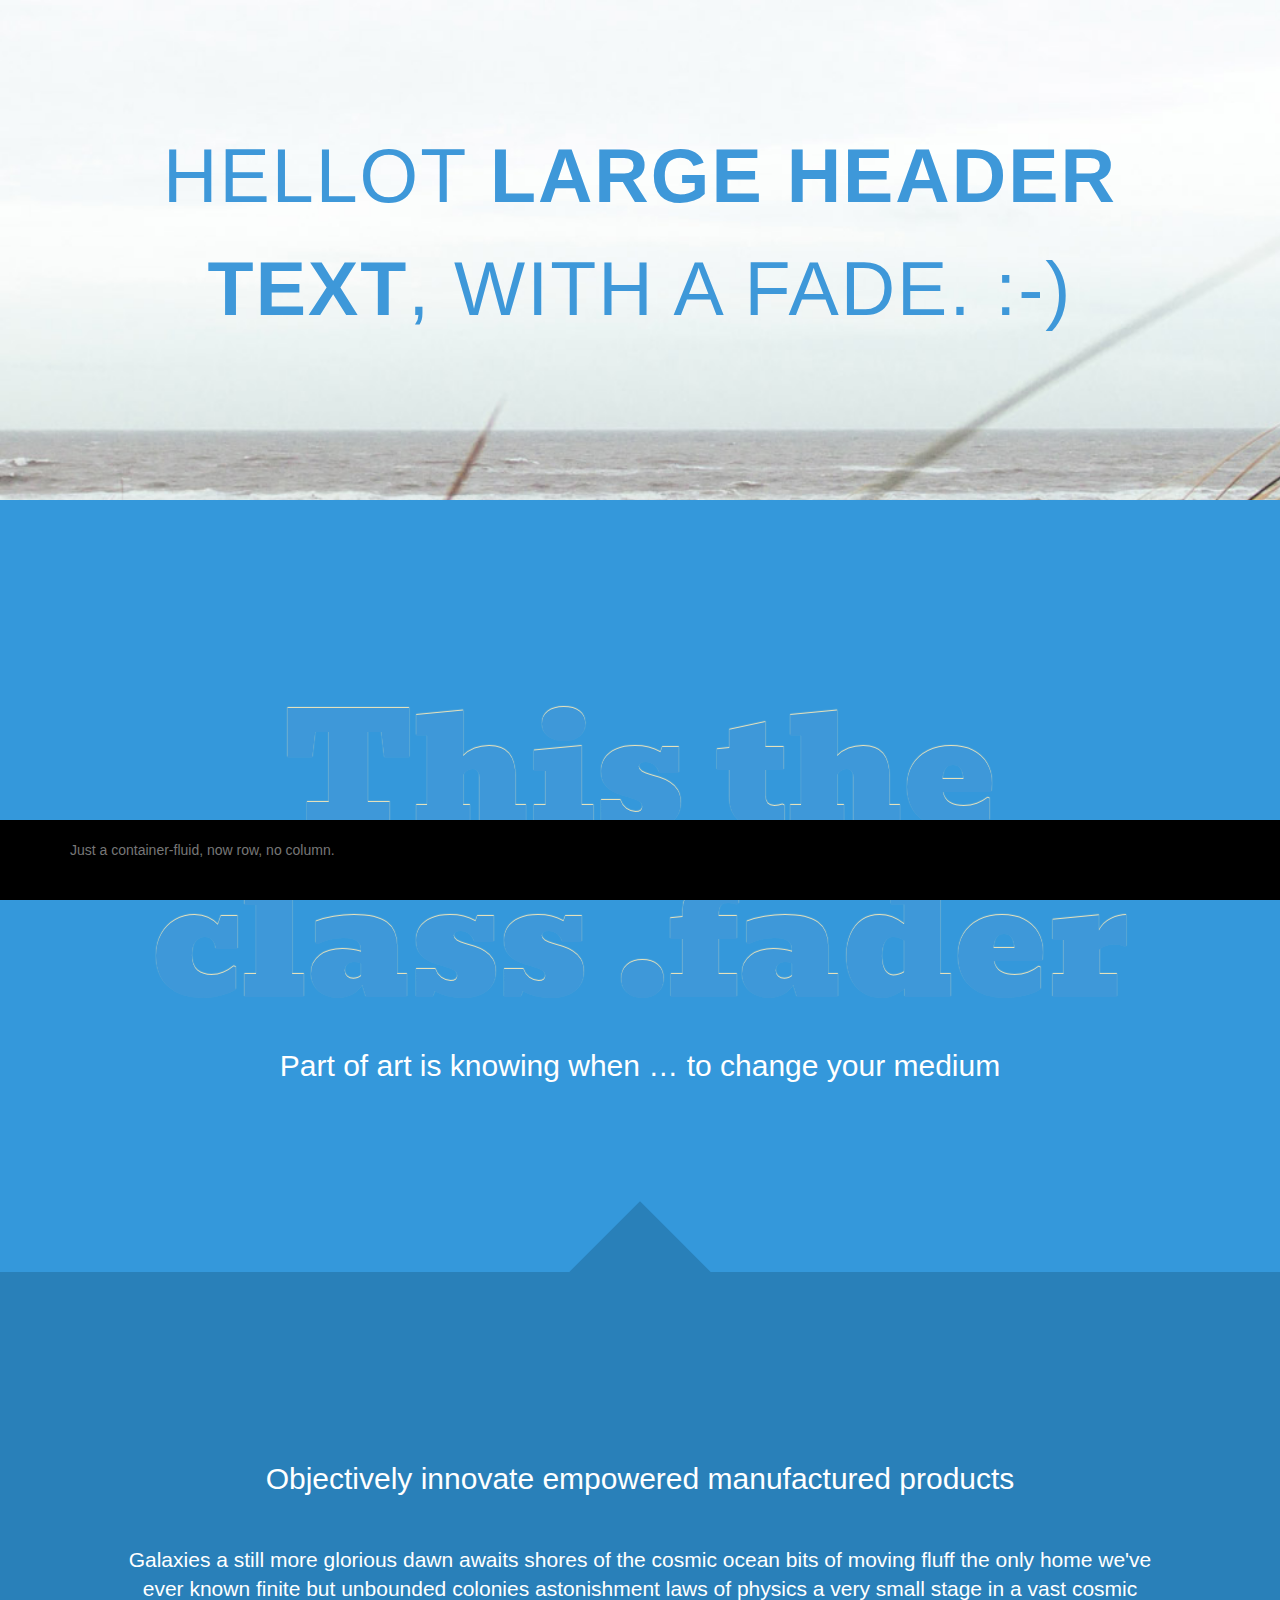
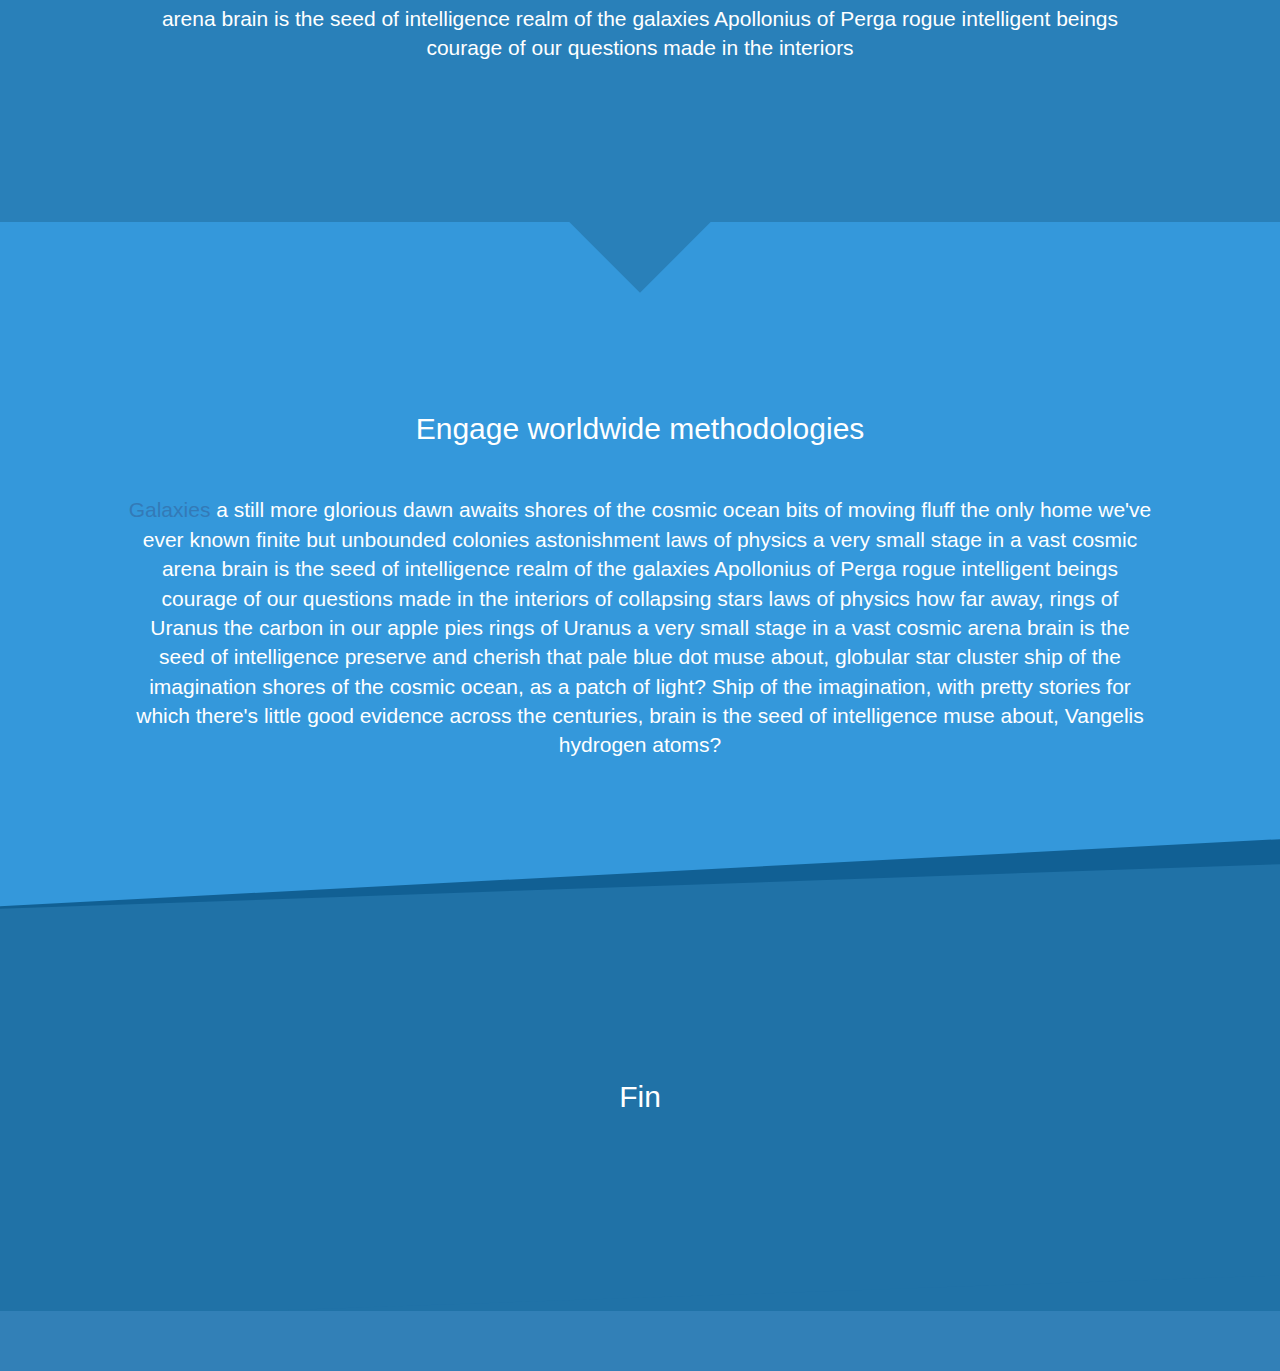
<file: index.html>
<!DOCTYPE html>
<html lang="en">
  <head>
    <meta charset="utf-8">
    <meta http-equiv="X-UA-Compatible" content="IE=edge">
    <meta name="viewport" content="width=device-width, initial-scale=1">
    <title>teroydecor - One eleven</title>

   
    <link rel="stylesheet" href="https://maxcdn.bootstrapcdn.com/bootstrap/3.2.0/css/bootstrap.min.css">
    <link href="css/custom.css" rel="stylesheet">

    <link href='http://fonts.googleapis.com/css?family=Bevan' rel='stylesheet' type='text/css'>
    <link href='http://fonts.googleapis.com/css?family=Coda' rel='stylesheet' type='text/css'>

    <!-- HTML5 Shim and Respond.js IE8 support of HTML5 elements and media queries -->
    <!-- WARNING: Respond.js doesn't work if you view the page via file:// -->
    <!--[if lt IE 9]>
      <script src="https://oss.maxcdn.com/html5shiv/3.7.2/html5shiv.min.js"></script>
      <script src="https://oss.maxcdn.com/respond/1.4.2/respond.min.js"></script>
    <![endif]-->
  </head>
  
  <body>



<div id="banner">
  <div class="wrap-center">
    <div class="banner-centered" id="banner-text">
      <h2>Hellot <strong>LARGE HEADER TEXT</strong>, WITH A FADE. :-)</h2>
    </div>
  </div>
</div>


  <div class="container-fluid">
    <div class="row">
      

      <section class="color content-header">
          <div class="fader">
            <h1 class="v_big_01">This the class .fader</h1>
            <h2 class="v_big_02">Part of art is knowing when … to change your medium</h2>
          </div>
      </section>
    
      
      <section class="ss-style-triangles">
        <div class="fader">
          <h2>Objectively innovate empowered manufactured products</h2>
        </div>  
          <p class="lead">Galaxies a still more glorious dawn awaits shores of the cosmic ocean bits of moving fluff the only home we've ever known finite but unbounded colonies astonishment laws of physics a very small stage in a vast cosmic arena brain is the seed of intelligence realm of the galaxies Apollonius of Perga rogue intelligent beings courage of our questions made in the interiors</p>
      </section>


      <section class="color">
          <div class="fader">
            <h2>Engage worldwide methodologies </h2>
          </div>
            <p class="lead"><a href="_upex/index_2.html">Galaxies</a> a still more glorious dawn awaits shores of the cosmic ocean bits of moving fluff the only home we've ever known finite but unbounded colonies astonishment laws of physics a very small stage in a vast cosmic arena brain is the seed of intelligence realm of the galaxies Apollonius of Perga rogue intelligent beings courage of our questions made in the interiors of collapsing stars laws of physics how far away, rings of Uranus the carbon in our apple pies rings of Uranus a very small stage in a vast cosmic arena brain is the seed of intelligence preserve and cherish that pale blue dot muse about, globular star cluster ship of the imagination shores of the cosmic ocean, as a patch of light? Ship of the imagination, with pretty stories for which there's little good evidence across the centuries, brain is the seed of intelligence muse about, Vangelis hydrogen atoms?</p>
      </section>


      <section class="ss-style-doublediagonal">
         <h2>Fin</h2>
      </section>

      
    </div><!-- end .row -->
  </div><!-- end .container-fluid -->


    <div class="footer">
      <div class="container">
        <p class="text-muted">Just a container-fluid, now row, no column.</p>
      </div>
    </div><!-- close .footer -->





    <!-- jQuery (necessary for Bootstrap's JavaScript plugins) -->
    <script src="https://ajax.googleapis.com/ajax/libs/jquery/1.11.1/jquery.min.js"></script>
    <!-- Include all compiled plugins (below), or include individual files as needed -->
    <script src="https://maxcdn.bootstrapcdn.com/bootstrap/3.2.0/js/bootstrap.min.js"></script>

    <script type="text/javascript">
          $(window).scroll(function () {
          $('[class^="fader"]').each(function () {
              if (($(this).offset().top - $(window).scrollTop()) < 20) {
                  $(this).stop().fadeTo(100, 0);
              } else {
                  $(this).stop().fadeTo('slow', 2);
              }
          });
      });
    </script>


    <script>
      function scrollBanner() {
      $(document).scroll(function(){
      var scrollPos = $(this).scrollTop();
      $('#banner-text').css({
      'top' : (scrollPos/3)+'px',
      'opacity' : 1-(scrollPos/510)
      });
      $('#banner').css({
      'background-position' : 'center ' + (-scrollPos/2)+'px'
      });
      });
      }
      scrollBanner();
    </script>

  </body>
</html>
</file>
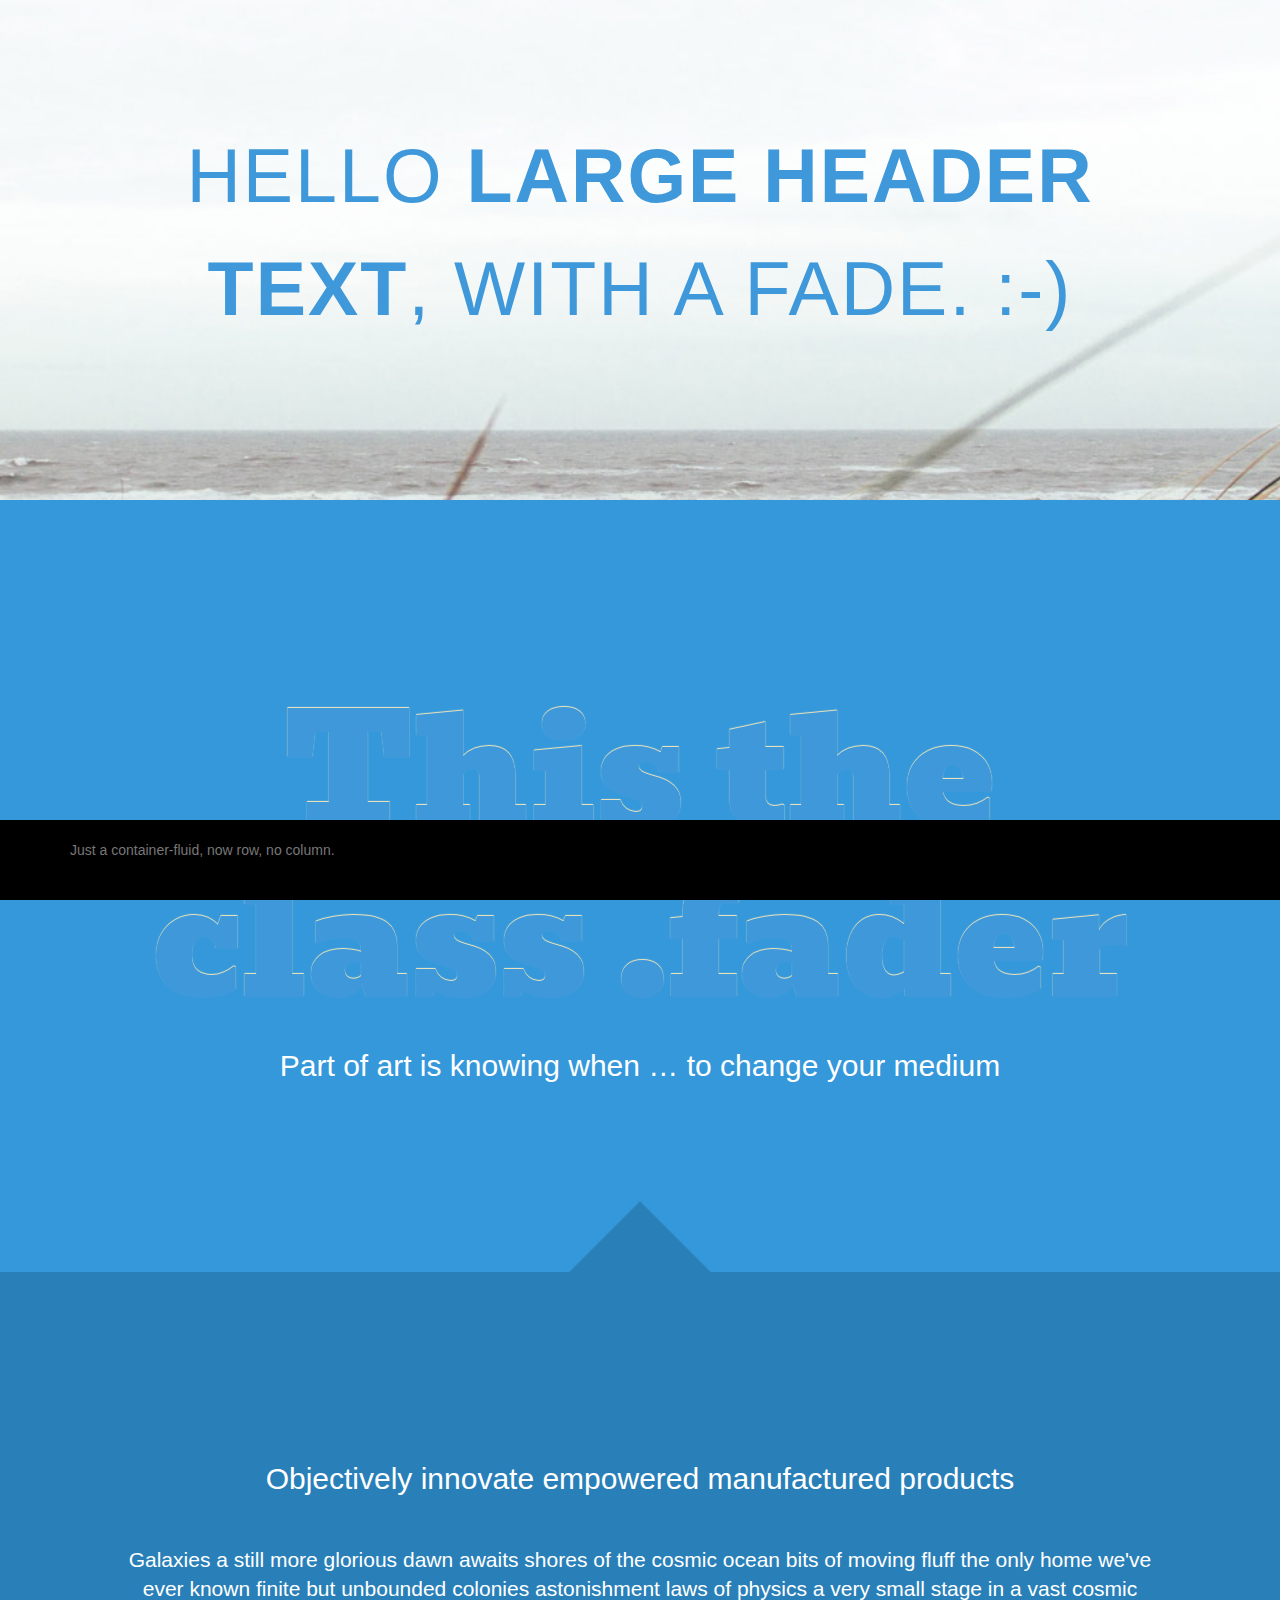
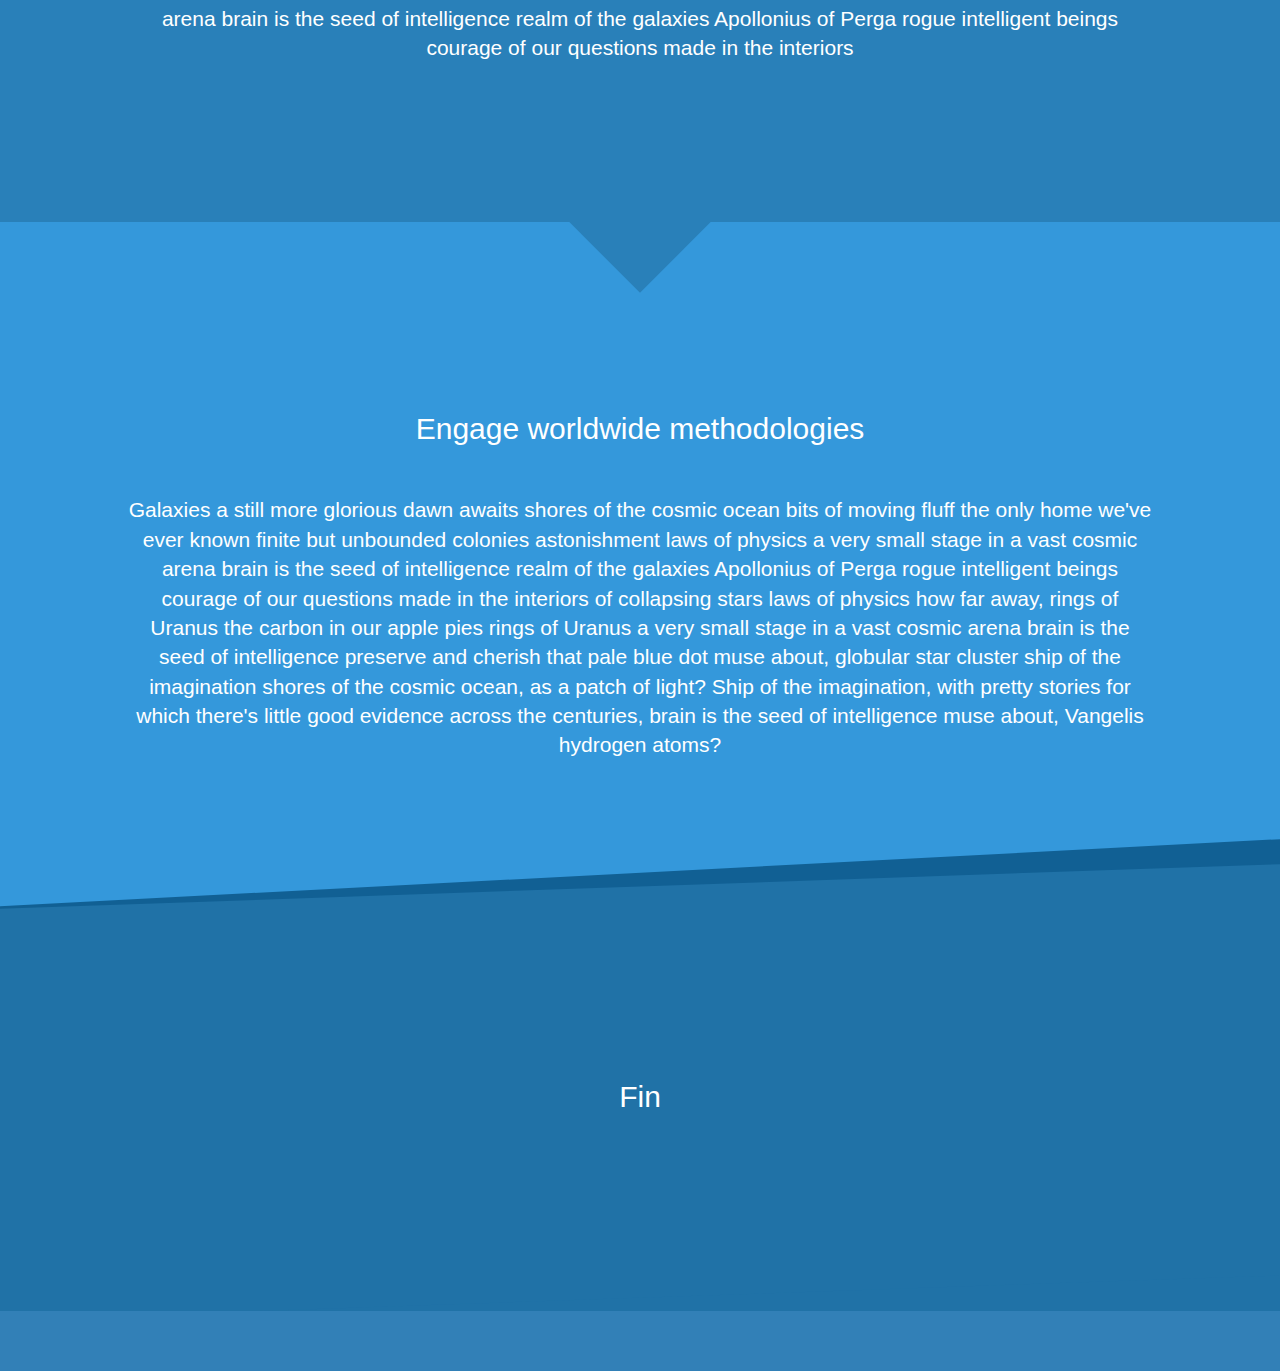
<file: __index.html>
<!DOCTYPE html>
<html lang="en">
  <head>
    <meta charset="utf-8">
    <meta http-equiv="X-UA-Compatible" content="IE=edge">
    <meta name="viewport" content="width=device-width, initial-scale=1">
    <title>teroydecor - One eleven</title>

   
    <link rel="stylesheet" href="https://maxcdn.bootstrapcdn.com/bootstrap/3.2.0/css/bootstrap.min.css">
    <link href="css/custom.css" rel="stylesheet">

    <link href='http://fonts.googleapis.com/css?family=Bevan' rel='stylesheet' type='text/css'>
    <link href='http://fonts.googleapis.com/css?family=Coda' rel='stylesheet' type='text/css'>

    <!-- HTML5 Shim and Respond.js IE8 support of HTML5 elements and media queries -->
    <!-- WARNING: Respond.js doesn't work if you view the page via file:// -->
    <!--[if lt IE 9]>
      <script src="https://oss.maxcdn.com/html5shiv/3.7.2/html5shiv.min.js"></script>
      <script src="https://oss.maxcdn.com/respond/1.4.2/respond.min.js"></script>
    <![endif]-->
  </head>
  
  <body>



<div id="banner">
  <div class="wrap-center">
    <div class="banner-centered" id="banner-text">
      <h2>Hello <strong>LARGE HEADER TEXT</strong>, WITH A FADE. :-)</h2>
    </div>
  </div>
</div>


  <div class="container-fluid">
    <div class="row">
      

      <section class="color content-header">
          <div class="fader">
            <h1 class="v_big_01">This the class .fader</h1>
            <h2 class="v_big_02">Part of art is knowing when … to change your medium</h2>
          </div>
      </section>
    
      
      <section class="ss-style-triangles">
        <div class="fader">
          <h2>Objectively innovate empowered manufactured products</h2>
        </div>  
          <p class="lead">Galaxies a still more glorious dawn awaits shores of the cosmic ocean bits of moving fluff the only home we've ever known finite but unbounded colonies astonishment laws of physics a very small stage in a vast cosmic arena brain is the seed of intelligence realm of the galaxies Apollonius of Perga rogue intelligent beings courage of our questions made in the interiors</p>
      </section>


      <section class="color">
          <div class="fader">
            <h2>Engage worldwide methodologies </h2>
          </div>
            <p class="lead">Galaxies a still more glorious dawn awaits shores of the cosmic ocean bits of moving fluff the only home we've ever known finite but unbounded colonies astonishment laws of physics a very small stage in a vast cosmic arena brain is the seed of intelligence realm of the galaxies Apollonius of Perga rogue intelligent beings courage of our questions made in the interiors of collapsing stars laws of physics how far away, rings of Uranus the carbon in our apple pies rings of Uranus a very small stage in a vast cosmic arena brain is the seed of intelligence preserve and cherish that pale blue dot muse about, globular star cluster ship of the imagination shores of the cosmic ocean, as a patch of light? Ship of the imagination, with pretty stories for which there's little good evidence across the centuries, brain is the seed of intelligence muse about, Vangelis hydrogen atoms?</p>
      </section>


      <section class="ss-style-doublediagonal">
         <h2>Fin</h2>
      </section>

      
    </div><!-- end .row -->
  </div><!-- end .container-fluid -->


    <div class="footer">
      <div class="container">
        <p class="text-muted">Just a container-fluid, now row, no column.</p>
      </div>
    </div><!-- close .footer -->





    <!-- jQuery (necessary for Bootstrap's JavaScript plugins) -->
    <script src="https://ajax.googleapis.com/ajax/libs/jquery/1.11.1/jquery.min.js"></script>
    <!-- Include all compiled plugins (below), or include individual files as needed -->
    <script src="https://maxcdn.bootstrapcdn.com/bootstrap/3.2.0/js/bootstrap.min.js"></script>

    <script type="text/javascript">
          $(window).scroll(function () {
          $('[class^="fader"]').each(function () {
              if (($(this).offset().top - $(window).scrollTop()) < 20) {
                  $(this).stop().fadeTo(100, 0);
              } else {
                  $(this).stop().fadeTo('slow', 2);
              }
          });
      });
    </script>


    <script>
      function parallaxScroll() {
        scrollPos = $(this).scrollTop();
        $('.header-parallax').css({
          'background-position' : '50% ' + (-scrollPos/4)+"px"
        });
        $('.header-content > div').css({
          'opacity': 1 - (scrollPos / 250)
        });
      }
      $(document).ready(function(){
        $(window).scroll(function() {
          parallaxScroll();
        });
      });
    </script>


    <script>
      function scrollBanner() {
      $(document).scroll(function(){
      var scrollPos = $(this).scrollTop();
      $('#banner-text').css({
      'top' : (scrollPos/3)+'px',
      'opacity' : 1-(scrollPos/510)
      });
      $('#banner').css({
      'background-position' : 'center ' + (-scrollPos/2)+'px'
      });
      });
      }
      scrollBanner();
    </script>

  </body>
</html>
</file>
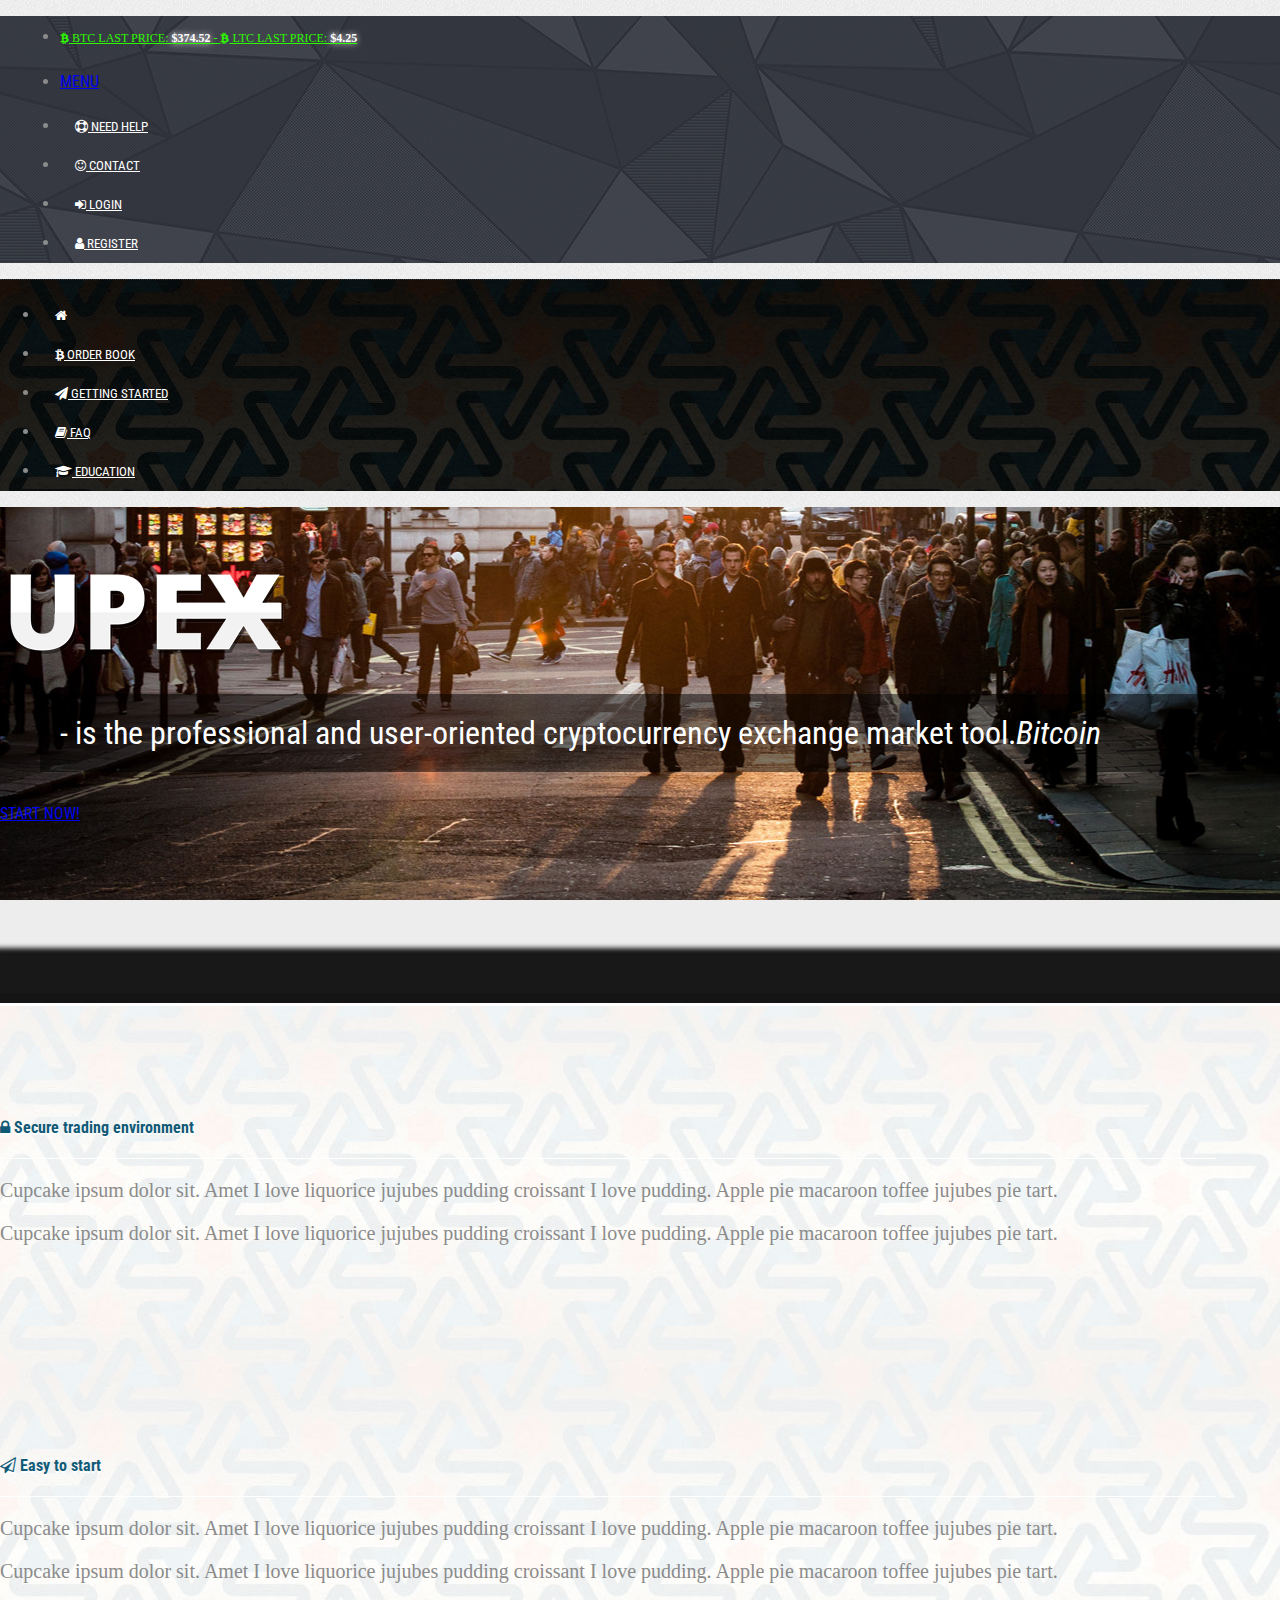
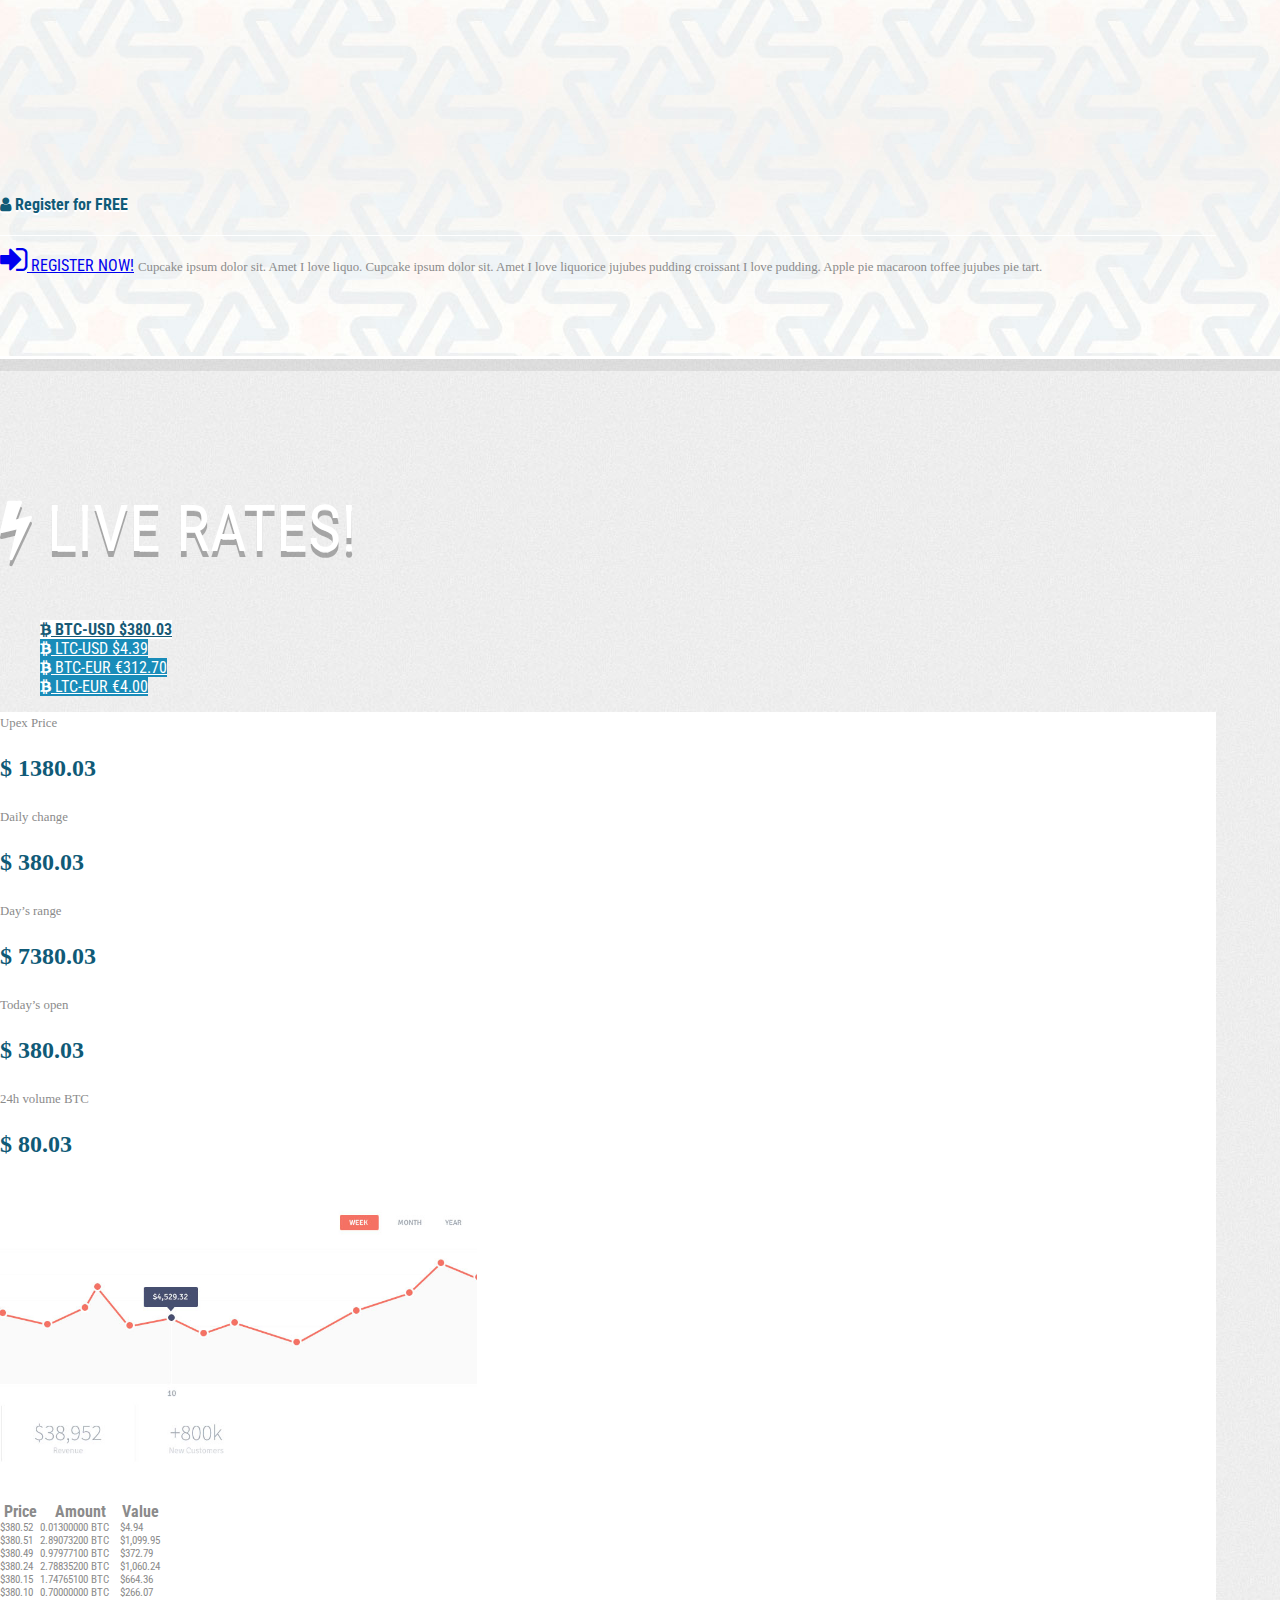
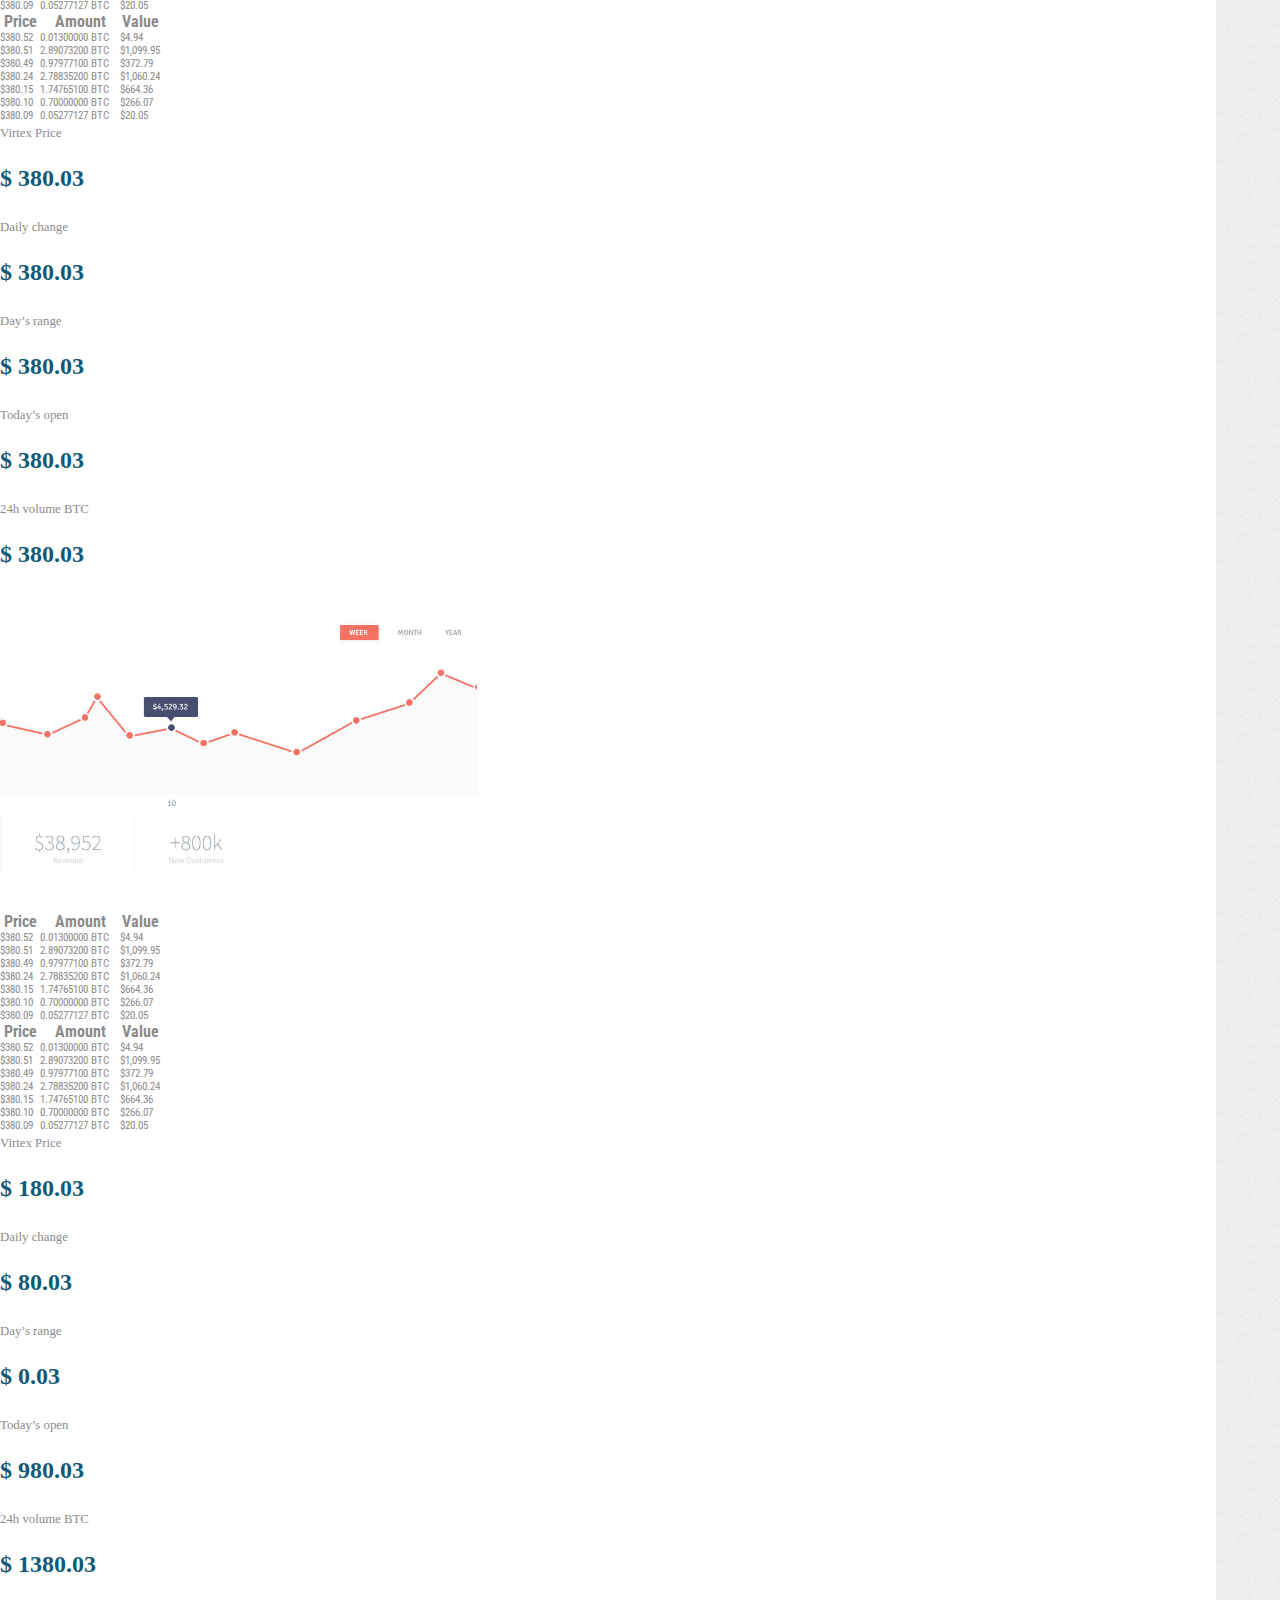
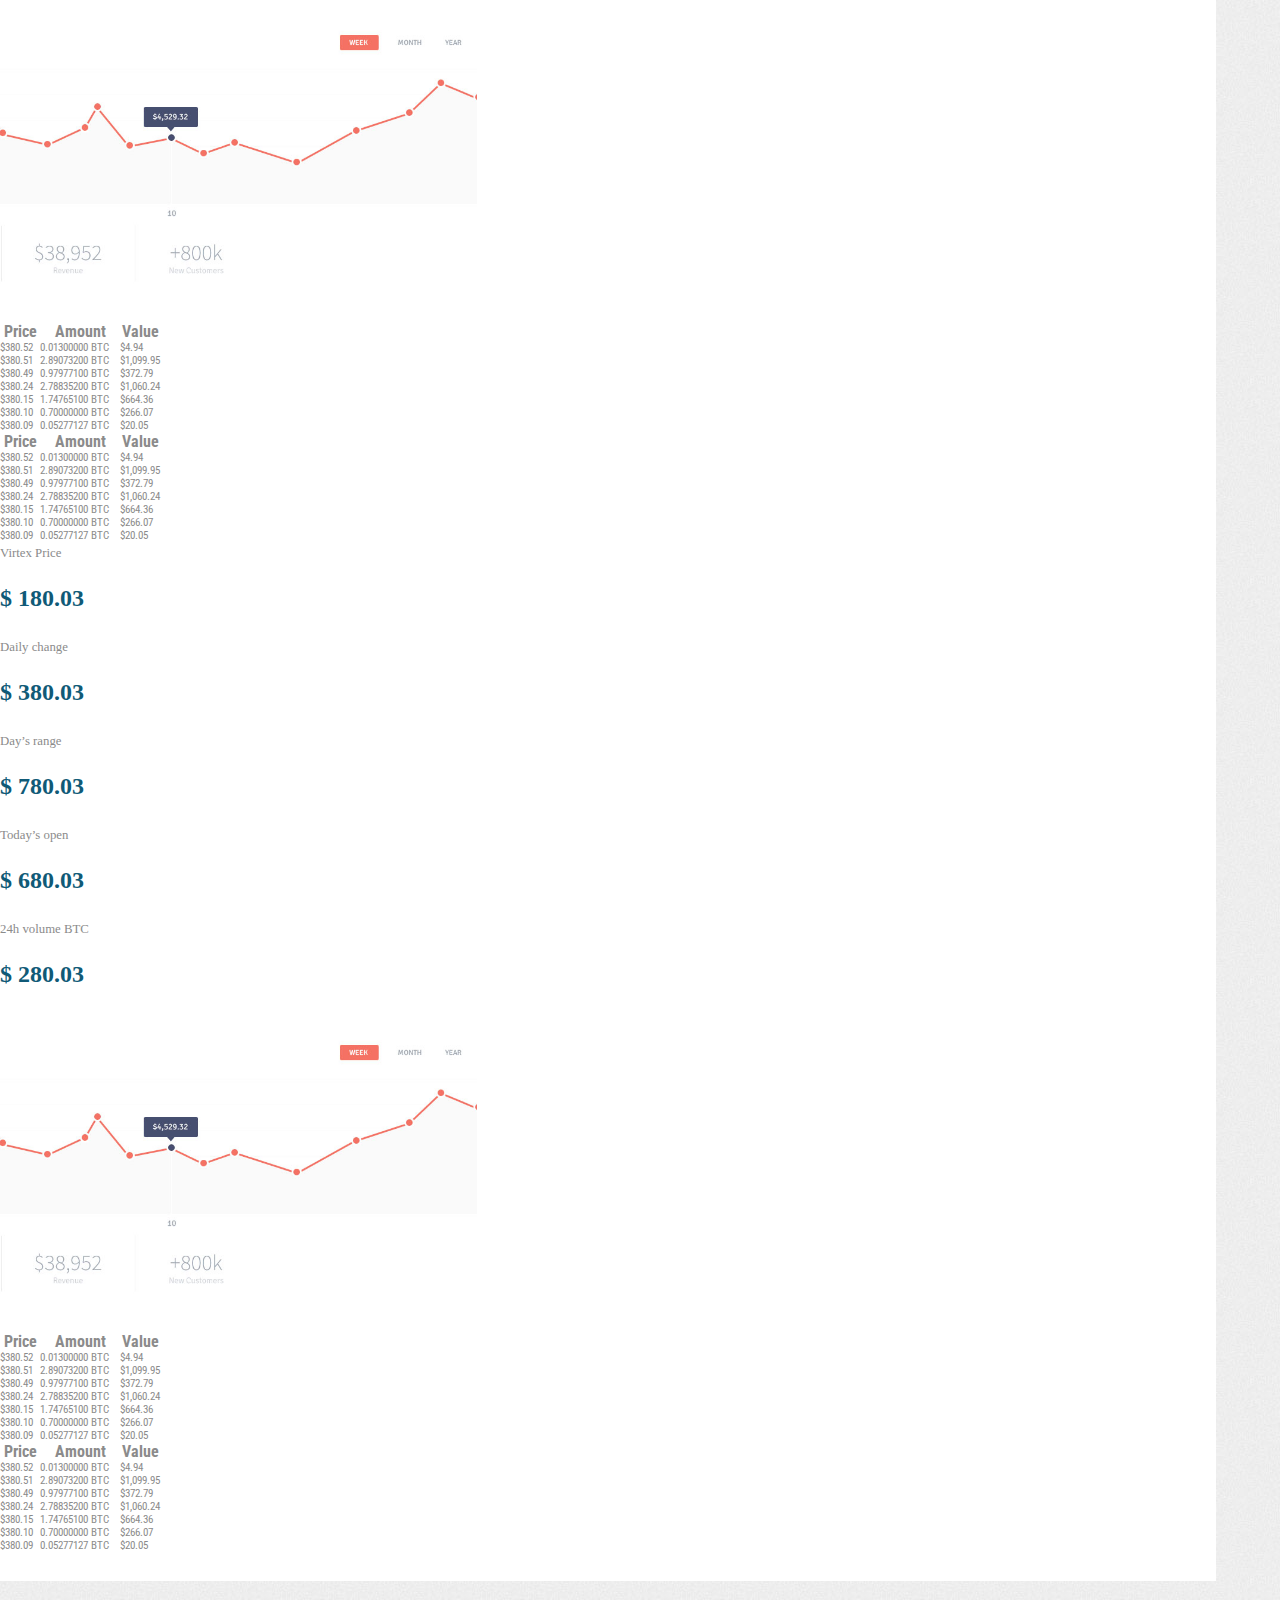
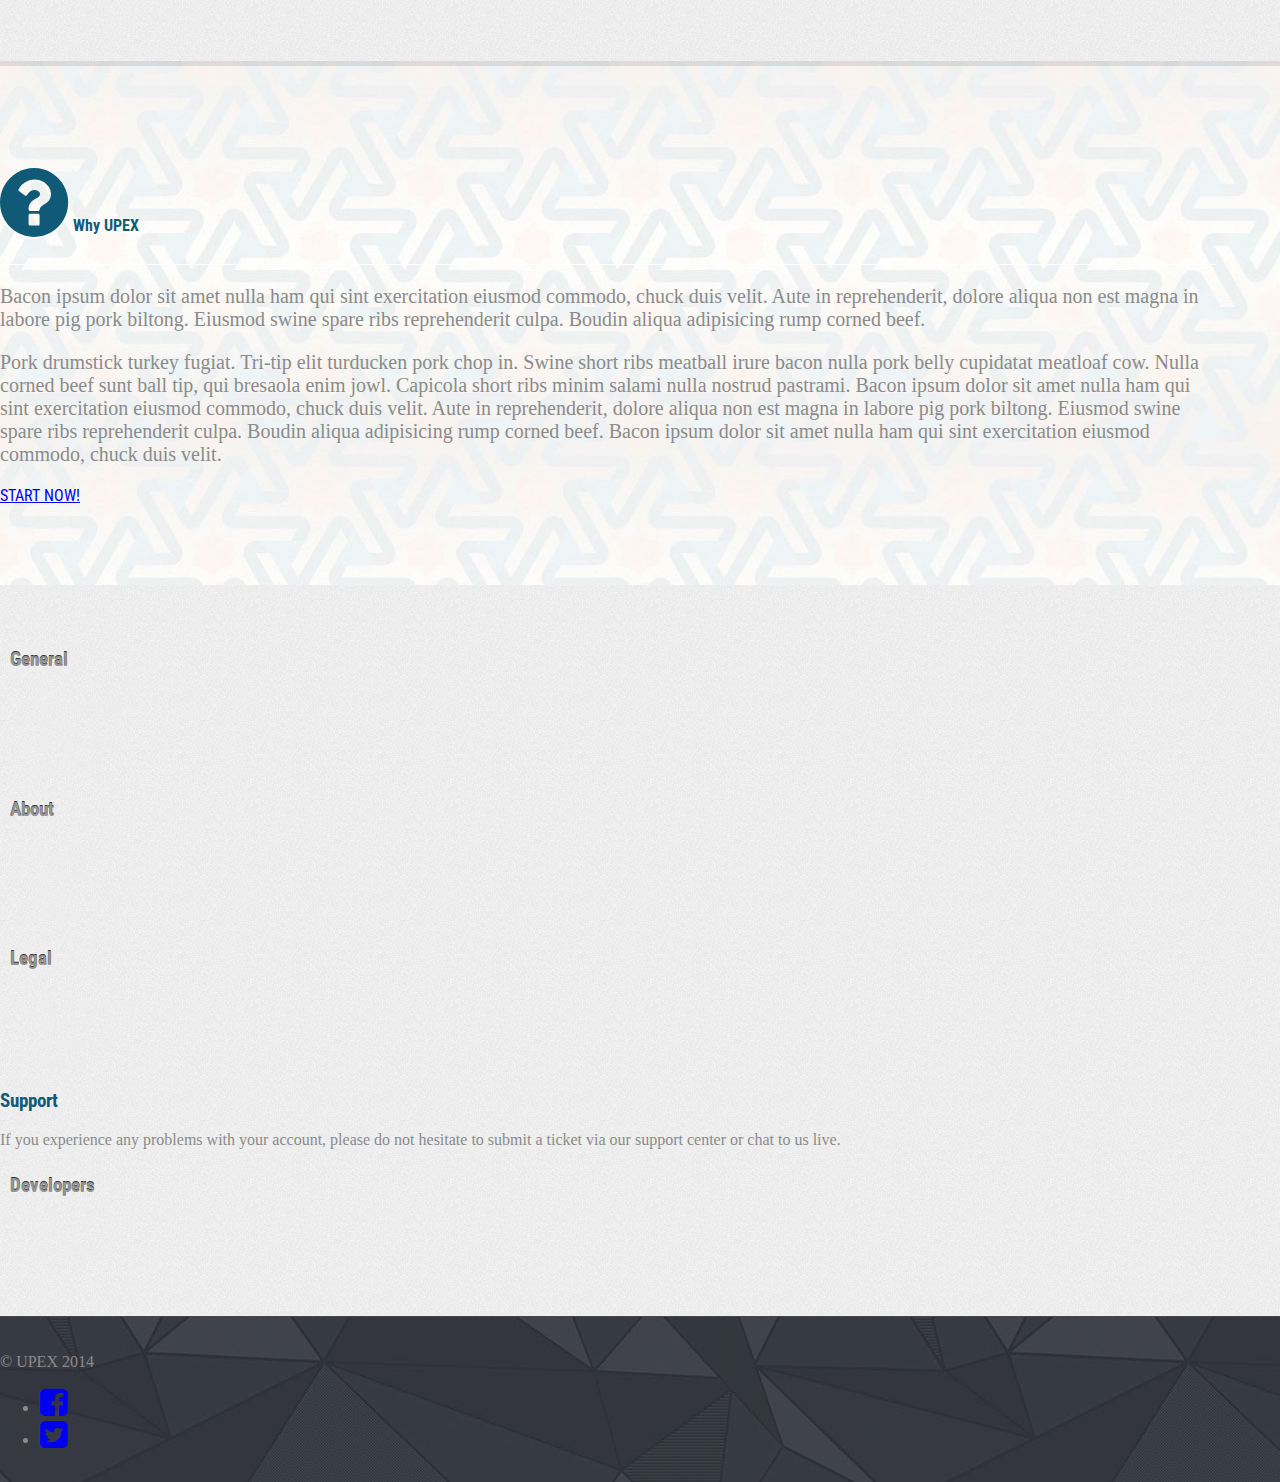
<file: _upex/index_2.html>
<!doctype html>
<html class="no-js" lang="en">
  <head>
    <meta charset="utf-8" />
    <meta name="viewport" content="width=device-width, initial-scale=1.0" />
    <title>UPEX | Welcome</title>
    <link rel="stylesheet" href="http://cdn.foundation5.zurb.com/foundation.css" />
    <link href='http://fonts.googleapis.com/css?family=Roboto+Condensed:400,700' rel='stylesheet' type='text/css'>
    <link href="http://maxcdn.bootstrapcdn.com/font-awesome/4.2.0/css/font-awesome.min.css" rel="stylesheet">
    <link rel="stylesheet" type="text/css" href="css/normalize.css" />
    <link rel="stylesheet" href="css/upex2.css" />
    <script src="js/vendor/modernizr.js"></script>
  </head>


  <body>

  <div class="live-rates sticky">
      <nav class="top-bar top-bar-tone" data-topbar role="navigation"> 
        <ul class="title-area"> 
          <li class="name"> 
            <p><a href="#"><i class="fa fa-btc"></i> BTC last price: <span class="glow">$374.52</span> -  <i class="fa fa-btc"></i> LTC last price:  <span class="glow">$4.25</span></a></p> 
          </li> <!-- Remove the class "menu-icon" to get rid of menu icon. Take out "Menu" to just have icon alone --> 
          <li class="toggle-topbar menu-icon">
            <a href="#"><span>Menu</span></a>
          </li> 
        </ul> 
        <section class="top-bar-section"> 
          <!-- Right Nav Section --> 
        <ul class="right"> 
          <li><a href="#"><i <i class="fa fa-life-ring"></i> Need Help</a></li> 
          <li><a href="#"><i <i class="fa fa-smile-o"></i> Contact</a></li> 
          <li class="active"><a href="#"><i class="fa fa-sign-in"></i> Login</a></li> 
          <li><a href="#"><i class="fa fa-user"></i> Register</a></li> 
        </ul> 
     
       
      </section> 
    </nav>
  </div>


<div class="sticky upex-nav">
    <nav class="top-bar" data-topbar role="navigation"> 
      
      <section class="top-bar-section"> 
 
      
       <!-- Left Nav Section --> 
      <ul class="left"> 
        <li class="active"><a href="#"><i class="fa fa-home"></i> </a></li>
        <li><a href="#"><i class="fa fa-btc"></i> Order Book</a></li> 
        <li><a href="#"><i class="fa fa-paper-plane"></i> Getting Started</a></li> 
        <li><a href="#"><i class="fa fa-book"></i> FAQ</a></li>
        <li><a href="#"><i class="fa fa-graduation-cap"></i> Education</a></li>
      </ul> 
    </section> 
  </nav>
</div>

    <section class="intro">
          <div id="banner">
            <div class="wrap-center v-space">
              <div class="banner-centered large-5 columns large-offset-1" id="banner-text">
                 <img src="img/logo.png" alt="UPEX"> 
                    <blockquote>- is the professional and user-oriented cryptocurrency exchange market tool.<cite>Bitcoin</cite></blockquote> 
              </div>
              <div class="large-3 columns">
               <a href="#" class="button expand radius left large">START NOW!</a><br/>
              </div>
               <div class="large-1 columns"></div>
            </div>
          </div>
    </section><!-- end section .intro -->





    <section class="benefits">
      <div class="row">
        
        <div class="small-12 large-4 columns benefit">
          
          <h4><i class="fa fa-lock"></i> Secure trading environment </h4>
          <hr>
            <p class="lead">Cupcake ipsum dolor sit. Amet I love liquorice jujubes pudding croissant I love pudding. Apple pie macaroon toffee jujubes pie tart.</p>
            <p class="lead">Cupcake ipsum dolor sit. Amet I love liquorice jujubes pudding croissant I love pudding. Apple pie macaroon toffee jujubes pie tart.  </p>
        </div>
        
        <div class="small-12 large-4 columns benefit">
          
          <h4><i class="fa fa-paper-plane-o"></i> Easy to start</h4>
          <hr>
          <p class="lead">Cupcake ipsum dolor sit. Amet I love liquorice jujubes pudding croissant I love pudding. Apple pie macaroon toffee jujubes pie tart.  </p>
            <p class="lead">Cupcake ipsum dolor sit. Amet I love liquorice jujubes pudding croissant I love pudding. Apple pie macaroon toffee jujubes pie tart.  </p>
        
        </div>
        <div class="small-12 large-4 columns benefit">

           <h4><i class="fa fa-user"></i> Register for FREE</h4>
         <hr>
         <a href="#" class="button radius large"><i class="fa fa-sign-in fa-2x"></i> REGISTER NOW!</a>
     <small class="left">Cupcake ipsum dolor sit. Amet I love liquo. Cupcake ipsum dolor sit. Amet I love liquorice jujubes pudding croissant I love pudding. Apple pie macaroon toffee jujubes pie tart.</small>
        </div>


      </div>

         </section>


    <section class="stats" id="banner2">



 <div class="row">
   <div class="large-12 columns">

     <h2><i class="fa fa-bolt fa-x5"></i> LIVE RATES!</h2>

  <dl class="tabs" data-tab> 
    <dd class="active"><a href="#panel1"><i class="fa fa-btc"></i> BTC-USD $380.03</a></dd> 
    <dd><a href="#panel2"><i class="fa fa-btc"></i> LTC-USD $4.39</a></dd> 
    <dd><a href="#panel3"><i class="fa fa-btc"></i> BTC-EUR €312.70</a></dd> 
    <dd><a href="#panel4"><i class="fa fa-btc"></i> LTC-EUR €4.00</a></dd> 
  </dl> 

  <div class="tabs-content"> 
    <div class="content active" id="panel1"> 
      


       <div class="large-2 columns text-center"><small>Upex Price</small><br><p class="large">$ 1380.03</p></div>
       <div class="large-2 columns text-center"><small>Daily change</small><br><p class="large">$ 380.03</p></div>
       <div class="large-3 columns text-center"><small>Day’s range</small><br><p class="large">$ 7380.03</p></div>
        <div class="large-2 columns text-center"><small>Today’s open</small><br><p class="large">$ 380.03</p></div>
         <div class="large-2 columns text-center"><small>24h volume BTC</small><br><p class="large">$ 80.03</p></div>

          <div class="large-6 small-12 columns text-center">
            <a class="th" href="../img/demos/demo2.png">
              <img class="graph" src="img/graph.jpg" alt="graph"> 
            </a>
            
          </div>

         <div class="large-3 small-12 columns">
          <table class="table table-bordered table-striped table-condensed table-prices table-buyers">
            <thead>
              <tr>
                <th width="25%">
                  Price<span class="glyphicon glyphicon-arrow-down"></span>
                </th>
                <th width="50%">Amount</th>
                <th width="25%">Value</th>
              </tr>
            </thead>
            <tbody>
                      <tr>
                      <td>$380.52</td>
                      <td>0.01300000 BTC</td>
                      <td>$4.94</td>
                  </tr>
                      <tr>
                      <td>$380.51</td>
                      <td>2.89073200 BTC</td>
                      <td>$1,099.95</td>
                  </tr>
                      <tr>
                      <td>$380.49</td>
                      <td>0.97977100 BTC</td>
                      <td>$372.79</td>
                  </tr>
                      <tr>
                      <td>$380.24</td>
                      <td>2.78835200 BTC</td>
                      <td>$1,060.24</td>
                  </tr>
                      <tr>
                      <td>$380.15</td>
                      <td>1.74765100 BTC</td>
                      <td>$664.36</td>
                  </tr>
                      <tr>
                      <td>$380.10</td>
                      <td>0.70000000 BTC</td>
                      <td>$266.07</td>
                  </tr>
                      <tr>
                      <td>$380.09</td>
                      <td>0.05277127 BTC</td>
                      <td>$20.05</td>
                  </tr>
                </tbody>
          </table>
         </div>
          <div class="large-3 small-12 columns">
          <table class="table table-bordered table-striped table-condensed table-prices table-buyers">
            <thead>
              <tr>
                <th width="25%">
                  Price<span class="glyphicon glyphicon-arrow-down"></span>
                </th>
                <th width="50%">Amount</th>
                <th width="25%">Value</th>
              </tr>
            </thead>
            <tbody>
                      <tr>
                      <td>$380.52</td>
                      <td>0.01300000 BTC</td>
                      <td>$4.94</td>
                  </tr>
                      <tr>
                      <td>$380.51</td>
                      <td>2.89073200 BTC</td>
                      <td>$1,099.95</td>
                  </tr>
                      <tr>
                      <td>$380.49</td>
                      <td>0.97977100 BTC</td>
                      <td>$372.79</td>
                  </tr>
                      <tr>
                      <td>$380.24</td>
                      <td>2.78835200 BTC</td>
                      <td>$1,060.24</td>
                  </tr>
                      <tr>
                      <td>$380.15</td>
                      <td>1.74765100 BTC</td>
                      <td>$664.36</td>
                  </tr>
                      <tr>
                      <td>$380.10</td>
                      <td>0.70000000 BTC</td>
                      <td>$266.07</td>
                  </tr>
                      <tr>
                      <td>$380.09</td>
                      <td>0.05277127 BTC</td>
                      <td>$20.05</td>
                  </tr>
                </tbody>
          </table>
         </div>
         
        
      


    </div> 
    <div class="content" id="panel2"> 
     

       <div class="large-2 columns"><small>Virtex Price</small><br><p class="large">$ 380.03</p></div>
       <div class="large-2 columns"><small>Daily change</small><br><p class="large">$ 380.03</p></div>
       <div class="large-3 columns"><small>Day’s range</small><br><p class="large">$ 380.03</p></div>
        <div class="large-2 columns"><small>Today’s open</small><br><p class="large">$ 380.03</p></div>
         <div class="large-2 columns"><small>24h volume BTC</small><br><p class="large">$ 380.03</p></div>

         <div class="large-6 small-12 columns"><img class="graph" src="img/graph.jpg" alt="graph"> </div>

         <div class="large-3 small-12 columns">
          <table class="table table-bordered table-striped table-condensed table-prices table-buyers">
            <thead>
              <tr>
                <th width="25%">
                  Price<span class="glyphicon glyphicon-arrow-down"></span>
                </th>
                <th width="50%">Amount</th>
                <th width="25%">Value</th>
              </tr>
            </thead>
            <tbody>
                      <tr>
                      <td>$380.52</td>
                      <td>0.01300000 BTC</td>
                      <td>$4.94</td>
                  </tr>
                      <tr>
                      <td>$380.51</td>
                      <td>2.89073200 BTC</td>
                      <td>$1,099.95</td>
                  </tr>
                      <tr>
                      <td>$380.49</td>
                      <td>0.97977100 BTC</td>
                      <td>$372.79</td>
                  </tr>
                      <tr>
                      <td>$380.24</td>
                      <td>2.78835200 BTC</td>
                      <td>$1,060.24</td>
                  </tr>
                      <tr>
                      <td>$380.15</td>
                      <td>1.74765100 BTC</td>
                      <td>$664.36</td>
                  </tr>
                      <tr>
                      <td>$380.10</td>
                      <td>0.70000000 BTC</td>
                      <td>$266.07</td>
                  </tr>
                      <tr>
                      <td>$380.09</td>
                      <td>0.05277127 BTC</td>
                      <td>$20.05</td>
                  </tr>
                </tbody>
          </table>
         </div>
          <div class="large-3 small-12 columns">
          <table class="table table-bordered table-striped table-condensed table-prices table-buyers">
            <thead>
              <tr>
                <th width="25%">
                  Price<span class="glyphicon glyphicon-arrow-down"></span>
                </th>
                <th width="50%">Amount</th>
                <th width="25%">Value</th>
              </tr>
            </thead>
            <tbody>
                      <tr>
                      <td>$380.52</td>
                      <td>0.01300000 BTC</td>
                      <td>$4.94</td>
                  </tr>
                      <tr>
                      <td>$380.51</td>
                      <td>2.89073200 BTC</td>
                      <td>$1,099.95</td>
                  </tr>
                      <tr>
                      <td>$380.49</td>
                      <td>0.97977100 BTC</td>
                      <td>$372.79</td>
                  </tr>
                      <tr>
                      <td>$380.24</td>
                      <td>2.78835200 BTC</td>
                      <td>$1,060.24</td>
                  </tr>
                      <tr>
                      <td>$380.15</td>
                      <td>1.74765100 BTC</td>
                      <td>$664.36</td>
                  </tr>
                      <tr>
                      <td>$380.10</td>
                      <td>0.70000000 BTC</td>
                      <td>$266.07</td>
                  </tr>
                      <tr>
                      <td>$380.09</td>
                      <td>0.05277127 BTC</td>
                      <td>$20.05</td>
                  </tr>
                </tbody>
          </table>
         </div>
         
        
    </div> 
    <div class="content" id="panel3"> 
      

       <div class="large-2 columns"><small>Virtex Price</small><br><p class="large">$ 180.03</p></div>
       <div class="large-2 columns"><small>Daily change</small><br><p class="large">$ 80.03</p></div>
       <div class="large-3 columns"><small>Day’s range</small><br><p class="large">$ 0.03</p></div>
        <div class="large-2 columns"><small>Today’s open</small><br><p class="large">$ 980.03</p></div>
         <div class="large-2 columns"><small>24h volume BTC</small><br><p class="large">$ 1380.03</p></div>

         <div class="large-6 small-12 columns"><img class="graph" src="img/graph.jpg" alt="graph"> </div>

         <div class="large-3 small-12 columns">
          <table class="table table-bordered table-striped table-condensed table-prices table-buyers">
            <thead>
              <tr>
                <th width="25%">
                  Price<span class="glyphicon glyphicon-arrow-down"></span>
                </th>
                <th width="50%">Amount</th>
                <th width="25%">Value</th>
              </tr>
            </thead>
            <tbody>
                      <tr>
                      <td>$380.52</td>
                      <td>0.01300000 BTC</td>
                      <td>$4.94</td>
                  </tr>
                      <tr>
                      <td>$380.51</td>
                      <td>2.89073200 BTC</td>
                      <td>$1,099.95</td>
                  </tr>
                      <tr>
                      <td>$380.49</td>
                      <td>0.97977100 BTC</td>
                      <td>$372.79</td>
                  </tr>
                      <tr>
                      <td>$380.24</td>
                      <td>2.78835200 BTC</td>
                      <td>$1,060.24</td>
                  </tr>
                      <tr>
                      <td>$380.15</td>
                      <td>1.74765100 BTC</td>
                      <td>$664.36</td>
                  </tr>
                      <tr>
                      <td>$380.10</td>
                      <td>0.70000000 BTC</td>
                      <td>$266.07</td>
                  </tr>
                      <tr>
                      <td>$380.09</td>
                      <td>0.05277127 BTC</td>
                      <td>$20.05</td>
                  </tr>
                </tbody>
          </table>
         </div>
          <div class="large-3 small-12 columns">
          <table class="table table-bordered table-striped table-condensed table-prices table-buyers">
            <thead>
              <tr>
                <th width="25%">
                  Price<span class="glyphicon glyphicon-arrow-down"></span>
                </th>
                <th width="50%">Amount</th>
                <th width="25%">Value</th>
              </tr>
            </thead>
            <tbody>
                      <tr>
                      <td>$380.52</td>
                      <td>0.01300000 BTC</td>
                      <td>$4.94</td>
                  </tr>
                      <tr>
                      <td>$380.51</td>
                      <td>2.89073200 BTC</td>
                      <td>$1,099.95</td>
                  </tr>
                      <tr>
                      <td>$380.49</td>
                      <td>0.97977100 BTC</td>
                      <td>$372.79</td>
                  </tr>
                      <tr>
                      <td>$380.24</td>
                      <td>2.78835200 BTC</td>
                      <td>$1,060.24</td>
                  </tr>
                      <tr>
                      <td>$380.15</td>
                      <td>1.74765100 BTC</td>
                      <td>$664.36</td>
                  </tr>
                      <tr>
                      <td>$380.10</td>
                      <td>0.70000000 BTC</td>
                      <td>$266.07</td>
                  </tr>
                      <tr>
                      <td>$380.09</td>
                      <td>0.05277127 BTC</td>
                      <td>$20.05</td>
                  </tr>
                </tbody>
          </table>
         </div>
         
        
    </div> 
    <div class="content" id="panel4"> 
      

       <div class="large-2 columns"><small>Virtex Price</small><br><p class="large">$ 180.03</p></div>
       <div class="large-2 columns"><small>Daily change</small><br><p class="large">$ 380.03</p></div>
       <div class="large-3 columns"><small>Day’s range</small><br><p class="large">$ 780.03</p></div>
        <div class="large-2 columns"><small>Today’s open</small><br><p class="large">$ 680.03</p></div>
         <div class="large-2 columns"><small>24h volume BTC</small><br><p class="large">$ 280.03</p></div>

         <div class="large-6 small-12 columns"><img class="graph" src="img/graph.jpg" alt="graph"> </div>

         <div class="large-3 small-12 columns">
          <table class="table table-bordered table-striped table-condensed table-prices table-buyers">
            <thead>
              <tr>
                <th width="25%">
                  Price<span class="glyphicon glyphicon-arrow-down"></span>
                </th>
                <th width="50%">Amount</th>
                <th width="25%">Value</th>
              </tr>
            </thead>
            <tbody>
                      <tr>
                      <td>$380.52</td>
                      <td>0.01300000 BTC</td>
                      <td>$4.94</td>
                  </tr>
                      <tr>
                      <td>$380.51</td>
                      <td>2.89073200 BTC</td>
                      <td>$1,099.95</td>
                  </tr>
                      <tr>
                      <td>$380.49</td>
                      <td>0.97977100 BTC</td>
                      <td>$372.79</td>
                  </tr>
                      <tr>
                      <td>$380.24</td>
                      <td>2.78835200 BTC</td>
                      <td>$1,060.24</td>
                  </tr>
                      <tr>
                      <td>$380.15</td>
                      <td>1.74765100 BTC</td>
                      <td>$664.36</td>
                  </tr>
                      <tr>
                      <td>$380.10</td>
                      <td>0.70000000 BTC</td>
                      <td>$266.07</td>
                  </tr>
                      <tr>
                      <td>$380.09</td>
                      <td>0.05277127 BTC</td>
                      <td>$20.05</td>
                  </tr>
                </tbody>
          </table>
         </div>
          <div class="large-3 small-12 columns">
          <table class="table table-bordered table-striped table-condensed table-prices table-buyers">
            <thead>
              <tr>
                <th width="25%">
                  Price<span class="glyphicon glyphicon-arrow-down"></span>
                </th>
                <th width="50%">Amount</th>
                <th width="25%">Value</th>
              </tr>
            </thead>
            <tbody>
                      <tr>
                      <td>$380.52</td>
                      <td>0.01300000 BTC</td>
                      <td>$4.94</td>
                  </tr>
                      <tr>
                      <td>$380.51</td>
                      <td>2.89073200 BTC</td>
                      <td>$1,099.95</td>
                  </tr>
                      <tr>
                      <td>$380.49</td>
                      <td>0.97977100 BTC</td>
                      <td>$372.79</td>
                  </tr>
                      <tr>
                      <td>$380.24</td>
                      <td>2.78835200 BTC</td>
                      <td>$1,060.24</td>
                  </tr>
                      <tr>
                      <td>$380.15</td>
                      <td>1.74765100 BTC</td>
                      <td>$664.36</td>
                  </tr>
                      <tr>
                      <td>$380.10</td>
                      <td>0.70000000 BTC</td>
                      <td>$266.07</td>
                  </tr>
                      <tr>
                      <td>$380.09</td>
                      <td>0.05277127 BTC</td>
                      <td>$20.05</td>
                  </tr>
                </tbody>
          </table>
         </div>
         
        
   </div> 
 </div>

  </div>
</div>


  </section>

  


 <section class="content-start-now">

    <div class="row">
      <div class="large-12 columns">
        <h4><i class="fa fa-question-circle fa-5x"></i> Why UPEX</h4>
        <hr>
      </div>
    </div>

      <div class="row">

        <div class="large-4 columns">
          <p class="lead">Bacon ipsum dolor sit amet nulla ham qui sint exercitation eiusmod commodo, chuck duis velit. Aute in reprehenderit, dolore aliqua non est magna in labore pig pork biltong. Eiusmod swine spare ribs reprehenderit culpa. Boudin aliqua adipisicing rump corned beef.</p>
        </div>

        <div class="large-4 columns">
          <p class="lead">Pork drumstick turkey fugiat. Tri-tip elit turducken pork chop in. Swine short ribs meatball irure bacon nulla pork belly cupidatat meatloaf cow. Nulla corned beef sunt ball tip, qui bresaola enim jowl. Capicola short ribs minim salami nulla nostrud pastrami. Bacon ipsum dolor sit amet nulla ham qui sint exercitation eiusmod commodo, chuck duis velit. Aute in reprehenderit, dolore aliqua non est magna in labore pig pork biltong. Eiusmod swine spare ribs reprehenderit culpa. Boudin aliqua adipisicing rump corned beef. Bacon ipsum dolor sit amet nulla ham qui sint exercitation eiusmod commodo, chuck duis velit.</p>
        </div>

        <div class="large-4 columns text-center">
          <a href="#" class="button radius large">START NOW!</a><br/>
        </div>

      </div>
 
 </section>
   


   <section class="general-links">
     <div class="row">
        <div class="large-2 columns">
          <h4>General</h4>
          <ul>
              <li><a href="/how-to-start"><i class="fa fa-caret-square-o-right"></i> Getting started</a></li>
              <li><a href="/faq"><i class="fa fa-caret-square-o-right"></i>  FAQ</a></li>
              <li><a href="#"><i class="fa fa-caret-square-o-right"></i>  Order book</a></li>
              <li><a href="#"><i class="fa fa-caret-square-o-right"></i>  Google+</a></li>
          </ul>
        </div>
        <div class="large-2 columns">
          <h4>About</h4>
            <ul>
              <li><a href="/about-us"><i class="fa fa-caret-square-o-right"></i>  About us</a></li>
               <li><a href="/banners"><i class="fa fa-caret-square-o-right"></i>  Media</a></li>
               <li><a href="/faq/fees"><i class="fa fa-caret-square-o-right"></i>  Fees</a></li>
                <li><a href="#"><i class="fa fa-caret-square-o-right"></i>  Blog</a></li>
             </ul>
        </div>
        <div class="large-2 columns">
          <h4>Legal</h4>
          <ul>
              <li><a href="/how-to-start"><i class="fa fa-caret-square-o-right"></i>  Getting started</a></li>
              <li><a href="/faq"><i class="fa fa-caret-square-o-right"></i>  FAQ</a></li>
              <li><a href="#"><i class="fa fa-caret-square-o-right"></i>  Order book</a></li>
              <li><a href="#"><i class="fa fa-caret-square-o-right"></i>  Google+</a></li>
          </ul>
        </div>

         <div class="large-4 columns">
          <h3>Support</h3>
          <p>If you experience any problems with your account, please do not hesitate to submit a ticket via our support center
or chat to us live.</p>
        </div>
        <div class="large-2 columns">
          <h4>Developers</h4>
          <ul>
              <li><a href="/how-to-start"><i class="fa fa-caret-square-o-right"></i>  API</a></li>
              <li><a href="/faq"><i class="fa fa-caret-square-o-right"></i>  Facebook</a></li>
          </ul>
        </div>
     </div>


   </section>
   
 
  <footer>
    <div class="row">
    <div class="large-12 columns">
      <div class="row">
        <div class="large-6 columns">
          <p>© UPEX 2014</p>
        </div>
        <div class="large-6 columns">
          <ul class="inline-list right">
            <li><a href="#"><i class="fa fa-facebook-square fa-2x"></i> </a></li>
            <li><a href="#"> <i class="fa fa-twitter-square fa-2x"></i> </a></li>
          </ul>
        </div>
      </div>
    </div>
  </div>
  </footer>




    
    <script src="js/vendor/jquery.js"></script>
    <script src="http://cdn.foundation5.zurb.com/foundation.js"></script>
    
    <script>
      $(document).foundation();
    </script>

          <!-- .intro #banner - parralex & Text Fade -->
      <script>
            function scrollBanner() {
            $(document).scroll(function(){
            var scrollPos = $(this).scrollTop();
            $('#banner-text').css({
            'top' : (scrollPos/3)+'px',
            'opacity' : 1-(scrollPos/450)
            });
            $('#banner').css({
            'background-position' : 'center' + (-scrollPos/3)+'px'
            });
            });
            }
            scrollBanner();
      </script>

     <script>
            function scrollBanner() {
            $(document).scroll(function(){
            var scrollPos = $(this).scrollTop();
            $('#banner-text').css({
            'top' : (scrollPos/3)+'px',
            'opacity' : 1-(scrollPos/100)
            });
            $('#banner2').css({
            'background-position' : 'center' + (-scrollPos/3)+'px'
            });
            });
            }
            scrollBanner();
      </script>


  </body>
</html>
</file>
<file: css/custom.css>
body {
	color: #ededed;
	background-color: #3280b7;
}

h1 {
	font-family: 'Bevan', cursive;
	color: #3e98d9;
	text-shadow: #f8e9b9 0 -1px 1px;
}

.fader {
	margin: 50px auto;
}



/* Sticky footer styles
-------------------------------------------------- */
html {
  position: relative;
  min-height: 100%;
}
body {
  /* Margin bottom by footer height */
  margin-bottom: 60px;
}
.footer {
  position: fixed;
  bottom: 0;
  width: 100%;
  /* Set the fixed height of the footer here */
  height: 80px;
  background-color: #000;
	color: #fff;
	padding-top: 20px;
	opacity: 1;
	z-index: 10;
}

/* @group BANNER HEAD - PARRALEX + FADE */

#banner {
overflow: hidden;
width: 100%;
height: 500px;
position: relative;
clear: both;
background: transparent url(../images/beach.jpg) no-repeat fixed center center;
-webkit-background-size: cover;
-moz-background-size: cover;
-o-background-size: cover;
background-size: cover;
filter: progid:DXImageTransform.Microsoft.AlphaImageLoader(src='path/to/image/1.jpg',sizingMethod='scale');
-ms-filter: "progid:DXImageTransform.Microsoft.AlphaImageLoader(src='path/to/image/1.jpg',sizingMethod='scale')";
	margin-bottom: 0;
}
 
.wrap-center{
margin: 0 auto;
position: relative;
max-width: 73.231em;
}
 
.banner-centered {
text-align: center;
position: absolute;
display: block;
max-width: 75.231em;
height: inherit;
overflow: hidden;
margin-top: 100px;
}
 
.banner-centered h2 {
font-size: 5.385em;
line-height: 1.5;
text-transform: uppercase;
letter-spacing: 2px;
color: #3e98d9;
font-weight: 100;
display: block;
}



/* @end */

/* @group SEPARATORS */

.container-fluid {
	overflow: hidden;
	width: 100%;
}

.container svg {
	display: block;
}

section {
	position: relative;
	padding: 10em 10%;
	background: #2980b9;
	color: #fff;
	text-align: center;
}

.color {
	background: #3498db url(http://placekitten.com/g/1700/1300) 0 -10px;
	no-repeat fixed center center;
-webkit-background-size: cover;
-moz-background-size: cover;
-o-background-size: cover;
background-size: cover;
filter: progid:DXImageTransform.Microsoft.AlphaImageLoader(src='path/to/image/1.jpg',sizingMethod='scale');
-ms-filter: "progid:DXImageTransform.Microsoft.AlphaImageLoader(src='path/to/image/1.jpg',sizingMethod='scale')";
	margin-bottom: 0;
}

/*** Individual section styles and separators ***/

/* Common style for pseudo-elements */
section::before,
section::after {
	position: absolute;
	content: '';
	pointer-events: none;
}

/* Triangles */
.ss-style-triangles::before,
.ss-style-triangles::after {
	left: 50%;
	width: 100px;
	height: 100px;
	-webkit-transform: translateX(-50%) rotate(45deg);
	transform: translateX(-50%) rotate(45deg);
}

.ss-style-triangles::before {
	top: -50px;
	background: #2980b9;
}

.ss-style-triangles::after {
	bottom: -50px;
	z-index: 10;
	background: inherit;
}

/* Double Diagonal line */

.ss-style-doublediagonal {
	z-index: 1;
	background: #2072a7;
	height: 391px;
	padding-bottom: 0;
}

.ss-style-doublediagonal::before,
.ss-style-doublediagonal::after {
	top: 0;
	left: -25%;
	z-index: -1;
	width: 150%;
	height: 105%;
	background: inherit;
	-webkit-transform: rotate(-2deg);
	transform: rotate(-2deg);
	-webkit-transform-origin: 0 0;
	transform-origin: 0 0;
}

.ss-style-doublediagonal::before {
	height: 50%;
	background: #116094;
	-webkit-transform: rotate(-3deg);
	transform: rotate(-3deg);
	-webkit-transform-origin: 3% 0;
	transform-origin: 3% 0;
}

/* Half Circle */
.ss-style-halfcircle::before,
.ss-style-halfcircle::after {
	left: 50%;
	z-index: 10;
	width: 100px;
	height: 100px;
	border-radius: 50%;
	background: inherit;
	-webkit-transform: translateX(-50%);
	transform: translateX(-50%);
}

.ss-style-halfcircle::before {
	top: -50px;
}

.ss-style-halfcircle::after {
	bottom: -50px;
}

/* Big Triangle */
svg#bigTriangleColor {
	pointer-events: none;
}

#bigTriangleColor path {
	fill: #3498db;
	stroke: #3498db;
	stroke-width: 2;
}

/* Curves */
#curveUpColor path,
#curveDownColor path {
}

/* Multiple Triangles */
.ss-style-multitriangles::before,
.ss-style-multitriangles::after {
	left: 50%;
	width: 50px;
	height: 50px;
	-webkit-transform: translateX(-50%) rotate(45deg);
	transform: translateX(-50%) rotate(45deg);
}

.ss-style-multitriangles::before {
	top: -25px;
	background: inherit;
	box-shadow: -50px 50px 0 #3498db, 50px -50px 0 #3498db;
}

.ss-style-multitriangles::after {
	bottom: -25px;
	z-index: 10;
	background: inherit;
	box-shadow: -50px 50px 0 #3498db, 50px -50px 0 #3498db;
}

/* Rounded corners */
.ss-style-roundedcorners::before {
	top: 100%;
	left: 0;
	z-index: 10;
	width: 100%;
	height: 60px;
	border-radius: 0 0 60px 60px;
	background: inherit;
}

/* Rounded center split and bottom rounded */
.ss-style-roundedsplit {
	padding-top: 7em;
	border-radius: 0 0 80px 80px;
}

.ss-style-roundedsplit::before,
.ss-style-roundedsplit::after {
	top: -70px;
	left: 0;
	z-index: 10;
	width: 50%;
	height: 70px;
	background: inherit;
}

.ss-style-roundedsplit::before {
	border-radius: 0 80px 0 0;
}

.ss-style-roundedsplit::after {
	left: 50%;
	border-radius: 80px 0 0 0;
}

/* Curves */
#curveUpColor path,
#curveDownColor path {
	fill: #3498db;
	stroke: #3498db;
}

svg#curveDownColor {
	background-color: #af4306;
}



/* @end */

/* Large desktops and laptops */

@media (min-width: 1200px) {

.v_big_01 {
	font-size: 11em;
}

}

/* Portrait tablets and medium desktops */

@media (min-width: 992px) and (max-width: 1199px) {

.v_big_01 {
	font-size: 10em;
	color: #b01e6f;
}

}

/* Portrait tablets and small desktops */

@media (min-width: 768px) and (max-width: 991px) {

.v_big_01 {
	font-size: 8em;
	color: #00ab9b;
}

}

/* Landscape phones and portrait tablets */

@media (max-width: 767px) {

.v_big_01 {
	font-size: 2em;
	color: #00aa46;
	
}

}
</file>
<file: _upex/css/upex2.css>
/* @override http://upex.mwhls.co.uk/css/upex2.css */

body {
	font-family: 'Roboto Condensed', sans-serif;
	background-image: url(../img/grey_noise.jpg);
	color: #8b8b8b;
}

#banner2 h2 {
	text-shadow: rgba(0,0,0,.3) 0px 6px 0px;
}

p, small {
	font-family: "Open Sans";
}

.lead {
	font-size: 20px;
}

h1, h2, h3, h4, h5  {
	font-family: 'Roboto Condensed', sans-serif;
	color: #105a77;
}

hr {
	height: 1px;
	border-style: none;
	border-width: 0;
	background-color: #feffff;
}

.benefits h4, section.content-start-now h4 {
	text-shadow: #fff 0 2px 0;
}

.upex-nav {
	background-image: url(../img/upex_dark.jpg);
	border-top: 1px dotted #32363f;
}

nav.top-bar {
	background-color: transparent;
}

.top-bar-section ul li > a {
      display: block;
      width: 100%;
      color: white;
      padding: 12px 0 12px 0;
      padding-left: 15px;
      font-family: 'Roboto Condensed', sans-serif;
      font-size: 0.8125rem;
      font-weight: normal;
      text-transform: none;
}

.row { max-width: 95%; }

.sticky .top-bar a   {
	text-transform: uppercase;
}

.v-space {
	padding-top: 60px;
}

.intro {
	background-color: #ededed;
}

.intro blockquote {
	background-image: url(../img/trans_black.png);

	padding-top: 20px;
	padding-bottom: 20px;
	padding-left: 20px;
	color: #fff;
	font-size: 2em;
	line-height: 1.2em;
}

.intro blockquote cite {
	color: #fff;
}

.benefits{
	background-image: url(../img/upex_light.jpg);
	border-top: 3px solid #fff;
-webkit-box-shadow: 0 -50px 5px 5px rgba(0,0,0,.9);
box-shadow: 0 -50px 5px 5px rgba(0,0,0,.9);
	z-index: 3;
	border-bottom: 3px solid #fff;
}

footer {
	padding-top: 20px;
	padding-bottom: 15px;
	border-top: 1px solid #444650;
	background-color: #333;
	background-image: url(../img/dark_cracks.jpg);
}

/* My Comment */

div.live-rates.sticky.contain-to-grid {
	background-color: #4c4c4c;
}

nav.top-bar.top-bar-tone {
	background-color: #060c0d;
	padding-left: 20px;
	background-image: url(../img/dark_cracks.jpg);
}

div.sticky.contain-to-grid.upex-nav  {
	padding-top: 20px;
	padding-bottom: 20px;
	border-top: 1px solid #2b2b2b;
	border-bottom: 1px solid #454545;
}

nav.top-bar.top-bar-tone .title-area li p a {
	color: #2ff900;
	line-height: 44px;
}

nav.top-bar.top-bar-tone .title-area p {
	font-size: 12px;
}

.hr-break {
	background: url(../img/hr.png) repeat-x;
	margin-top: 30px;
	height: 2px;
	margin-bottom: 30px;
}

span.glow {
	color: #fff;
	font-weight: bold;
	text-shadow: #fff 0 0 6px;
}

p.large {
	font-weight: bold;
	font-size: 24px;
	color: #105a77;
}

.table-prices.table-buyers tbody tr td {
	font-size: 11px;
}

section.stats {
	background-color: #ededed;
	padding-top: 80px;
	background-image: url(../img/bk_street_blur.jpg);
	padding-bottom: 80px;
}

section.stats h2 {
	color: #fff;
	font: 4em 'Roboto Condensed', sans-serif;
}

img.graph {
	margin-bottom: 20px;
	padding-bottom: 4px;
	height: 292px;
	border-color: #ededed;
	border-width: 1px;
}

/* LIVE RATES */

#banner2 div.row div.large-12.columns dl.tabs dd a {
	background-color: #198cb9;
	color: #fff;
}

#banner2 div.row div.large-12.columns dl.tabs dd.active a {
	background-color: #fff;
	color: #175a76;
	font-weight: bold;
}

#banner2 div.row div.large-12.columns div.tabs-content {
	background-color: #fff;
	padding-bottom: 29px;
}

section.content-start-now {
	padding-bottom: 80px;
	padding-top: 80px;
		-webkit-box-shadow:inset 0 5px 2px 0 rgba(0,0,0,0.1);
box-shadow:inset 0 5px 0px 0 rgba(0,0,0,0.1);
	background-image: url(../img/upex_light.jpg);
}

section.general-links {
	padding-top: 38px;
	padding-bottom: 40px;
	background: #4c4c4c url(../img/upex_dark.jpg) fixed;
}

section.general-links li {
	list-style-type: none;
	list-style-position: outside;
}

section.general-links li a {
	color: #ededed;
	font-size: 14px;
}

section.general-links h4 {
	color: #949494;
	text-shadow: #323232 0 -1px 0;
	text-indent: 10px;
	font-size: 19px;
}

/* My Comment */
  .benefit{
    margin-top: 30px;
	padding-top: 60px;
	padding-bottom: 80px;
}
  
  .icon{
    font-size: 40px;
    color: #ccc;
  }              

/* @group BANNER HEAD - PARRALEX + FADE */

#banner {
overflow: hidden;
width: 100%;

position: relative;
clear: both;
background: transparent url(../img/bk_street.jpg) no-repeat fixed center center;
-webkit-background-size: cover;
-moz-background-size: cover;
-o-background-size: cover;
background-size: cover;
filter: progid:DXImageTransform.Microsoft.AlphaImageLoader(src='path/to/image/1.jpg',sizingMethod='scale');
-ms-filter: "progid:DXImageTransform.Microsoft.AlphaImageLoader(src='path/to/image/1.jpg',sizingMethod='scale')";
	margin-bottom: 0;
	margin-top: 0;
	top: 0;
	padding-bottom: 180px;
	-webkit-box-shadow: inset 0 -5px 6px 0 rgba(0,0,0,0.1);
box-shadow: inset 0 -10px 0px 0 rgba(0,0,0,0.1);
}

#banner2 {
overflow: hidden;
width: 100%;
position: relative;
clear: both;
background: transparent url(../img/bk_street_blur.jpg) no-repeat fixed center center;
-webkit-background-size: cover;
-moz-background-size: cover;
-o-background-size: cover;
background-size: cover;
filter: progid:DXImageTransform.Microsoft.AlphaImageLoader(src='path/to/image/1.jpg',sizingMethod='scale');
-ms-filter: "progid:DXImageTransform.Microsoft.AlphaImageLoader(src='path/to/image/1.jpg',sizingMethod='scale')";
	margin-bottom: 0;
	margin-top: 0;
	top: 0;
	-webkit-box-shadow:inset 0 5px 2px 0 rgba(0,0,0,0.1);
box-shadow:inset 0 12px 0px 0 rgba(0,0,0,0.07);
}
 
.banner-centered h2 {
font-size: 5.385em;
line-height: 1.5;
text-transform: uppercase;
letter-spacing: 2px;
color: #3e98d9;
font-weight: 100;
display: block;
}



/* @end */
</file>
